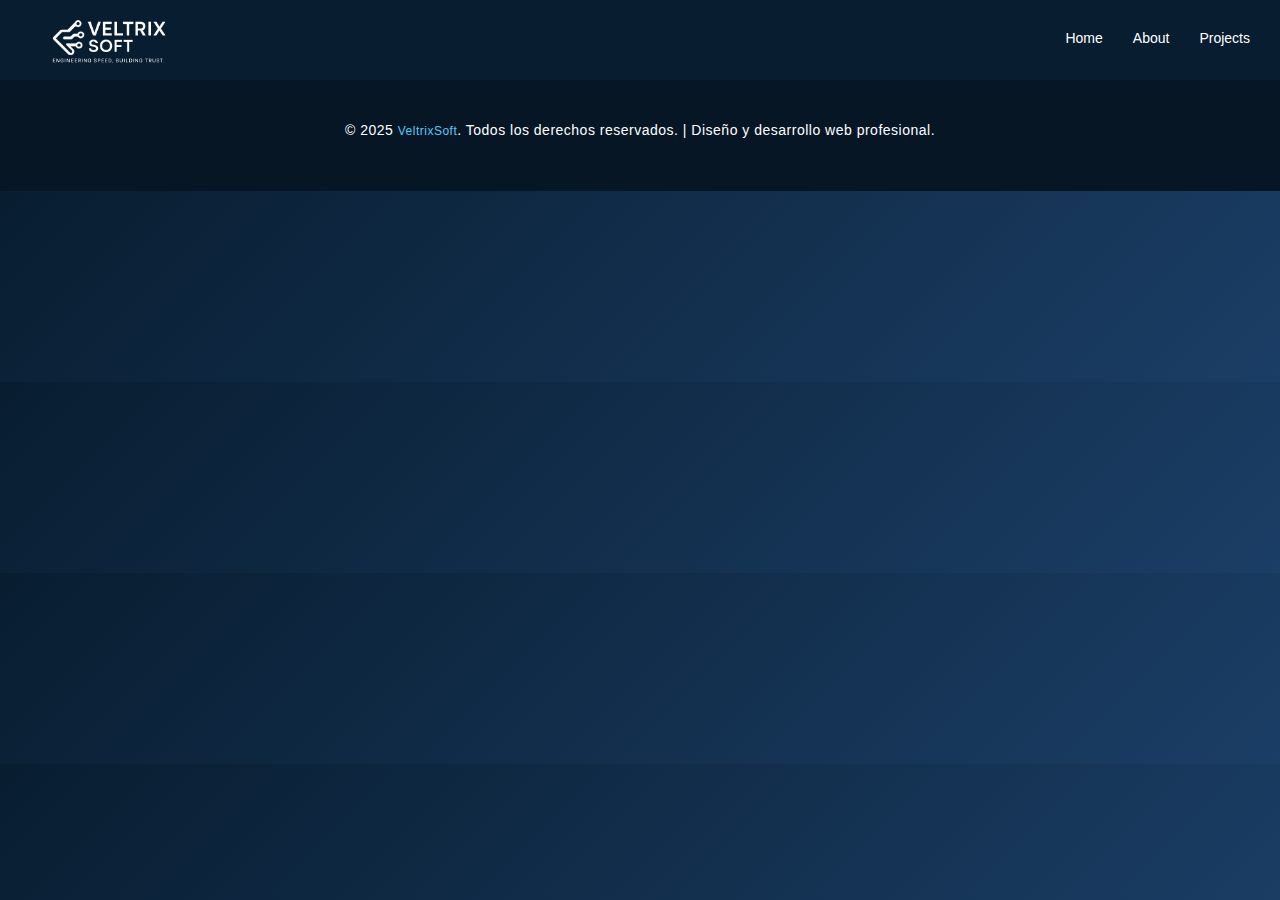
<file: Contactanos.html>
<!DOCTYPE html>
<html lang="en">
<head>
    <meta charset="UTF-8">
    <meta name="viewport" content="width=device-width, initial-scale=1.0">
    <link rel="stylesheet" href="index.html">
    <link rel="stylesheet" href="estilo.css">
    <link rel="stylesheet" href="script.js">
    <title>Contactanos</title>
</head>
<body>

<header>
    <div class="logo">
      <img src="images/logo__veltrix--notcolor.png" alt="Veltrix Soft">
    </div>

    <nav class="nav">
         <a href="index.html">Home</a>
         <a href="index.html#About">About</a>
        <a href="index.html#projects">Projects</a>

    </nav>

    <button class="menu-btn" aria-label="Abrir menú">☰</button>
  </header>
  <body>
    <section id="login-message">




        

    </section>

    </body>


    
<footer>
    <p>
      © 2025 <span class="color-acento">VeltrixSoft</span>. Todos los derechos reservados. |
      Diseño y desarrollo web profesional.
    </p>
  </footer>

</body>
</html>
</file>
<file: estilo.css>
@import url('https://fonts.googleapis.com/css?family=Montserrat:400,800');

* {
	box-sizing: border-box;
    margin: 0;
}

body {
	font-family: 'Roboto', sans-serif;
  margin: 0;
  padding: 0; 
  background: linear-gradient(135deg, #081D30 0%, #1B3E66 100%);
  color: white;
  height: 100%;
  display: flex;
  flex-direction: column;
	
}


/* --- HEADER --- */
header {       
  display: flex;
  align-items: center;
  justify-content: space-between;
  height: 80px;     
  background-color: #081d30;
  position: sticky; /* Se "pega" cuando llega al top */
  top: 0;
  z-index: 1000;
  padding: 0 30px;
}

/* --- LOGO --- */
.logo {
  display: flex;
  align-items: center;
  height: 100%;
}

.logo img {
  max-width: 160px;
  height: auto;
}

/* --- NAVEGACIÓN --- */
nav {
  display: flex;
  align-items: center;
  justify-content: flex-end;
  gap: 30px;
}

/* Enlaces */
nav a {
  position: relative;
  color: white;
  text-decoration: none;
  padding-bottom: 5px;
  transition: color 0.3s ease;
}

nav a::after {
  content: "";
  position: absolute;
  left: 0;
  bottom: 0;
  width: 0;
  height: 2px;
  background-color: #5ac8fa;
  transition: width 0.3s ease;
}

nav a:hover {
  color: #4FC3F7;
}

nav a:hover::after {
  width: 100%;
}

/* --- BOTÓN MENÚ (HAMBURGUESA) --- */
.menu-btn {
  display: none;
  font-size: 28px;
  cursor: pointer;
  color: white;
  background: none;
  border: none;
}

/* --- RESPONSIVE (MÓVILES) --- */
@media (max-width: 768px) {
  nav {
    display: none;
  }

  .menu-btn {
    display: flex;
    align-items: center;
    justify-content: flex-end;
  }

  .nav.active {
    display: flex;
    flex-direction: column;
    align-items: center;
    background-color: #081d30;
    position: absolute;
    top: 80px;
    left: 0;
    width: 100%;
    gap: 20px;
    padding: 20px 0;
    border-top: 1px solid #5ac8fa;
    animation: slideDown 0.3s ease forwards;
  }
}

/* Animación del menú */
@keyframes slideDown {
  from {
    opacity: 0;
    transform: translateY(-15px);
  }
  to {
    opacity: 1;
    transform: translateY(0);
  }
}

main {
  flex: 1;
  display: flex;
  justify-content: center; /* centra horizontalmente */
  align-items: center;     /* centra verticalmente */
  padding: 50px 0px;
}

h1 {
	font-weight: bold;
	margin: 0;
    ;
}

.form-container .sign-in-container h1 {
	text-align: center;
    color: black;
}

p {
	font-size: 14px;
	font-weight: 100;
	line-height: 20px;
	letter-spacing: 0.5px;
	margin: 20px 0 30px;
}

span {
	font-size: 12px;
    color: black;
}

a {
	color: #333;
	font-size: 14px;
	text-decoration: none;
	margin: 15px 0;
}

button {
	border-radius: 20px;
	border: 1px solid #1B3E66;
	background-color: #1B3E66;
	color: #FFFFFF;
	font-size: 12px;
	font-weight: bold;
	padding: 12px 45px;
	letter-spacing: 1px;
	text-transform: uppercase;
	transition: transform 80ms ease-in;
}

button:active {
	transform: scale(0.95);
}

button:focus {
	outline: none;
}

button.ghost {
	background-color: transparent;
	border-color: #FFFFFF;
}

form {
	background-color: #FFFFFF;
	display: flex;
	align-items: center;
	justify-content: center;
	flex-direction: column;
	padding: 0 50px;
	height: 100%;
	text-align: center;
}

input {
	background-color: #eee;
	border: none;
	padding: 12px 15px;
	margin: 8px 0;
	width: 100%;
}

.container {
    display: flex;
    flex-direction: row;
  justify-content: center; /* centra horizontalmente */
  align-items: center; 
	background-color: #fff;
	border-radius: 10px;
  	box-shadow: 0 14px 28px rgba(0,0,0,0.25), 
			0 10px 10px rgba(0,0,0,0.22);
	position: relative;
	overflow: hidden;
	width: 768px;
	max-width: 100%;
	min-height: 480px;
}

.form-container {
	position: absolute;
	top: 0;
	height: 100%;
	transition: all 0.6s ease-in-out;
}

.sign-in-container {
	left: 0;
	width: 50%;
	z-index: 2;
}

.sign-in-container h1{
    color: black;
    font-weight: bold;
}

.container.right-panel-active .sign-in-container {
	transform: translateX(100%);
}

.sign-up-container {
	left: 0;
	width: 50%;
	opacity: 0;
	z-index: 1;
}

.container.right-panel-active .sign-up-container {
	transform: translateX(100%);
	opacity: 1;
	z-index: 5;
	animation: show 0.6s;
}

@keyframes show {
	0%, 49.99% {
		opacity: 0;
		z-index: 1;
	}
	
	50%, 100% {
		opacity: 1;
		z-index: 5;
	}
}

.overlay-container {
	position: absolute;
	top: 0;
	left: 50%;
	width: 50%;
	height: 100%;
	overflow: hidden;
	transition: transform 0.6s ease-in-out;
	z-index: 100;
}

.container.right-panel-active .overlay-container{
	transform: translateX(-100%);
}

.overlay {
	background: #081D30;
	background: -webkit-linear-gradient(to right, #FF4B2B, #FF416C);
	background: linear-gradient(to right, 135deg, #2563eb, #1e40af);
	background-repeat: no-repeat;
	background-size: cover;
	background-position: 0 0;
	color: #FFFFFF;
	position: relative;
	left: -100%;
	height: 100%;
	width: 200%;
  	transform: translateX(0);
	transition: transform 0.6s ease-in-out;
}

.container.right-panel-active .overlay {
  	transform: translateX(50%);
}

.overlay-panel {
	position: absolute;
	display: flex;
	align-items: center;
	justify-content: center;
	flex-direction: column;
	padding: 0 40px;
	text-align: center;
	top: 0;
	height: 100%;
	width: 50%;
	transform: translateX(0);
	transition: transform 0.6s ease-in-out;
}

.overlay-left {
	transform: translateX(-20%);
}

.container.right-panel-active .overlay-left {
	transform: translateX(0);
}

.overlay-right {
	right: 0;
	transform: translateX(0);
}

.container.right-panel-active .overlay-right {
	transform: translateX(20%);
}

.social-container {
	margin: 20px 0;
    
}

.social-container a {
	border: 1px solid #081D30;
	border-radius: 50%;
	display: inline-flex;
	justify-content: center;
	align-items: center;
	margin: 0 5px;
	height: 40px;
	width: 40px;
    background-color: #FFFFFF;
    
}


.color-acento {
  color: #5ac8fa;
}

/* --- FOOTER --- */
footer {
  text-align: center;
  padding: 20px 0;
  background-color: #061625;
  color: white;
}

/* --- FIN --- */
</file>
